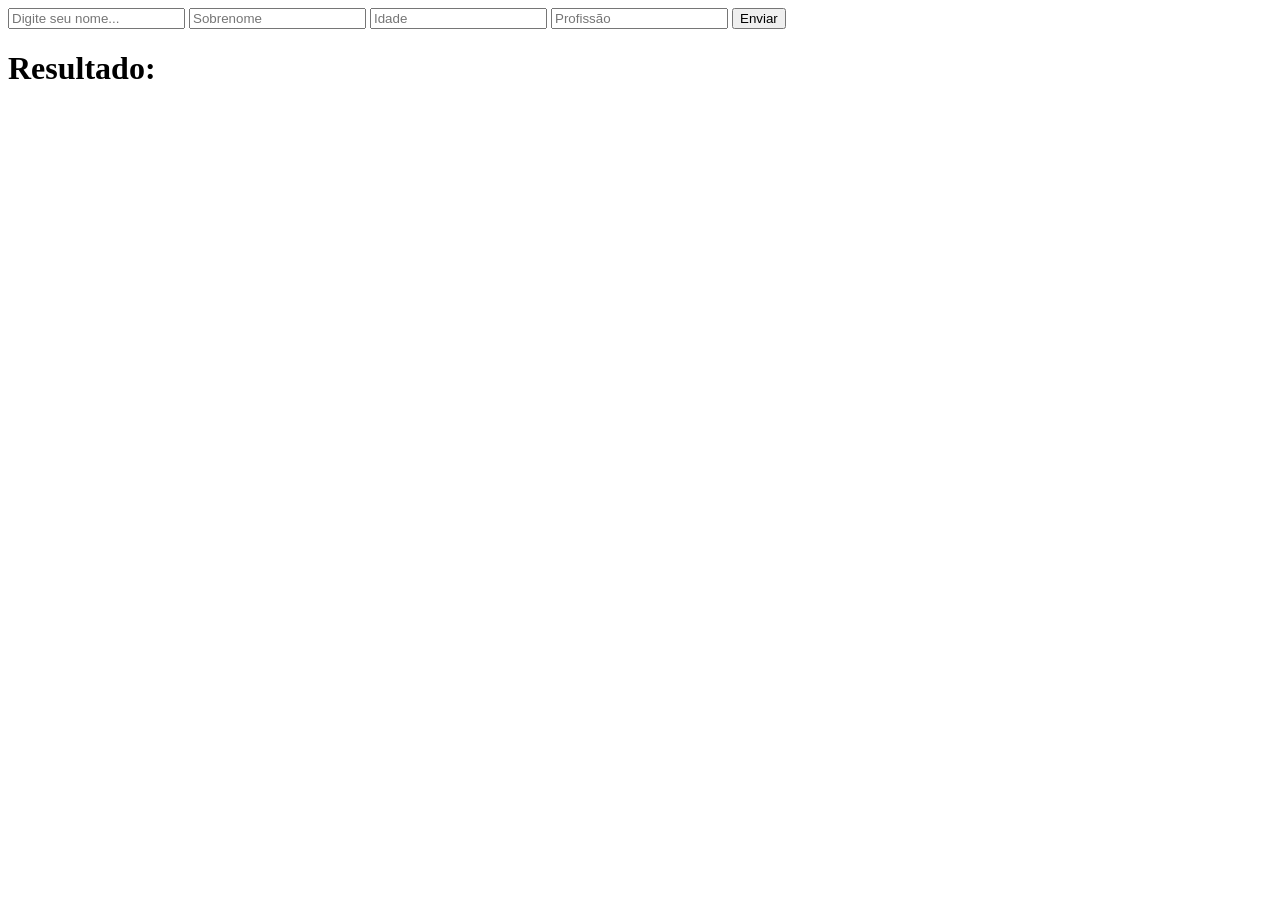
<file: Aula 07/index.html>
<!DOCTYPE html>
<html lang="en">
<head>
    <meta charset="UTF-8">
    <meta name="viewport" content="width=device-width, initial-scale=1.0">
    <title>Aula 07</title>
</head>
<body>
    <input type="text" placeholder="Digite seu nome..." id="nome">
        <input type="text" id="sobrenome" placeholder="Sobrenome">
        <input type="text" id="idade" placeholder="Idade">
        <input type="text" id="profissao" placeholder="Profissão">
    
    <button onclick="exibirNome()">Enviar</button>
    
    <div>
        
    </div>
</div>
    <h1>Resultado:<span id="resultado"></span></h1>
    <script src="script.js"></script>
</body>
</html>
</file>
